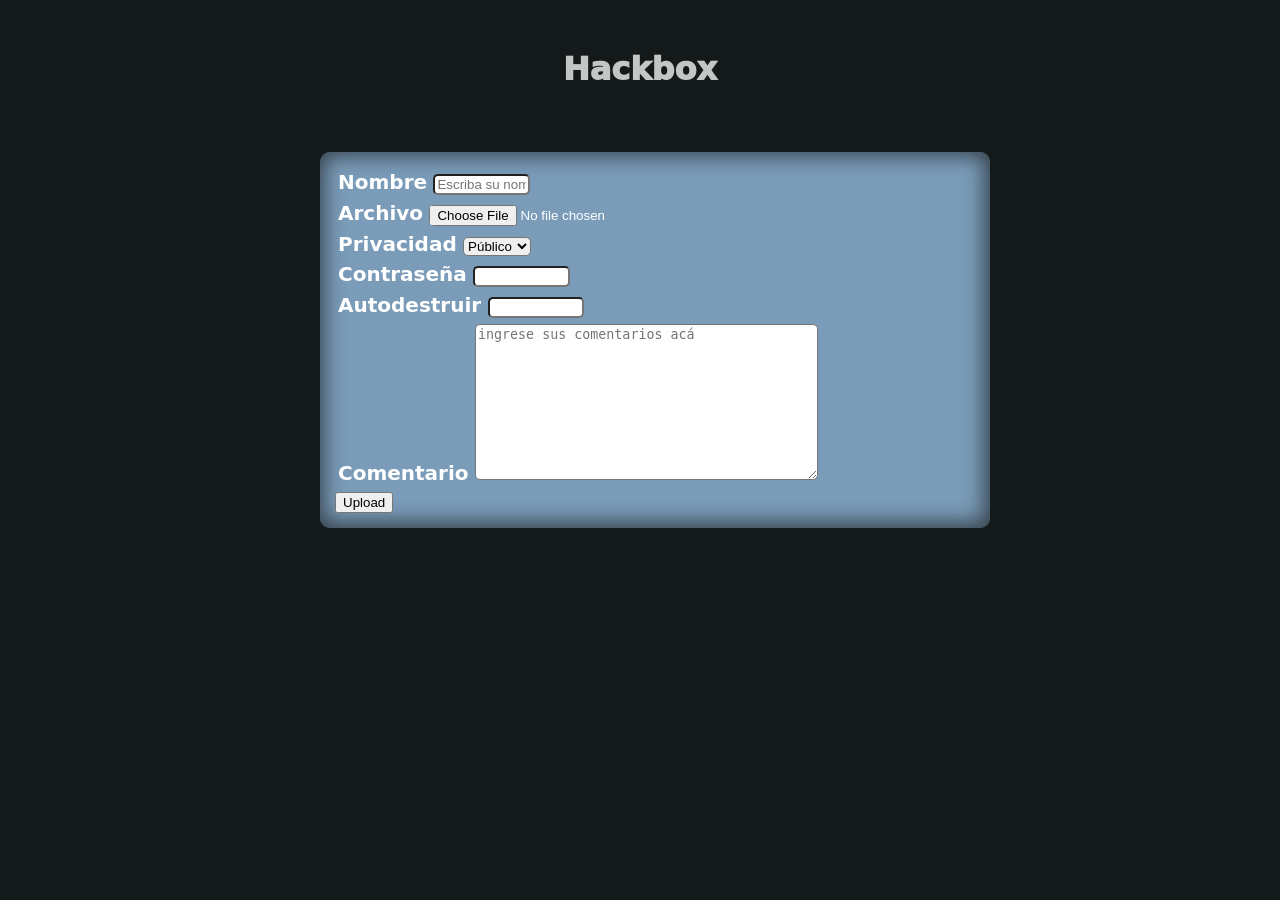
<file: index.html>
<!DOCTYPE html>
<html lang="en">

<head>
    <meta charset="UTF-8">
    <meta name="viewport" content="width=device-width, initial-scale=1.0">
    <title>Document</title>
    <link rel="stylesheet" href="style.css">
</head>

<body>
    <div class="titulo">Hackbox</div>

    <div id="main" class="formulario">

        <form action="vacio" method="post">
            <!-- Entrada de texto para nombre -->
            <div class="entrada">
                <div class="leyenda"> Nombre </div>
                <input required class="bordes" type="text" id="nombre" name="nombre" size=10 placeholder="Escriba su nombre aqui"
                    maxlength="100">
            </div>
            <!-- Boton para agregar archivo -->
            <div class="entrada">
                <div class="leyenda"> Archivo </div>
                <input required class="bordes" type="file" name="archivo" id="file" accept="application/pdf">
            </div>
            <!-- Select múltiple para privacidad -->
            <div class="entrada">
                <div class="leyenda"> Privacidad </div>
                <select class="bordes" name="privacidad" id="epic">
                    <option value="1">Público</option>
                    <option value="2">Privado</option>
                </select>
            </div>

            <!-- Entrada de contraseña -->
            <div class="entrada">
                <div class="leyenda"> Contraseña </div>
                <input class="bordes" type="password" id="password" name="password" size=10
                    maxlength="10">
            </div>

            <!-- Entrada de numero para autodestruir -->
            <div class="entrada">
                <div class="leyenda"> Autodestruir </div>
                <input class="bordes derecha" type="number" id="autodestruir" name="autodestruir" min="1" max=31536000>
            </div>

            <!-- Entrada de comentario con texto libre -->
            <div class="entrada">
                <div class="leyenda"> Comentario </div>
                <textarea class="bordes" name="comentario" id="comentario" cols="40" rows="10" placeholder="ingrese sus comentarios acá"></textarea>
            </div>

            <div class="boton">
                <button type="submit">Upload</button>
            </div>

        </form>

    </div>
</body>

</html>
</file>
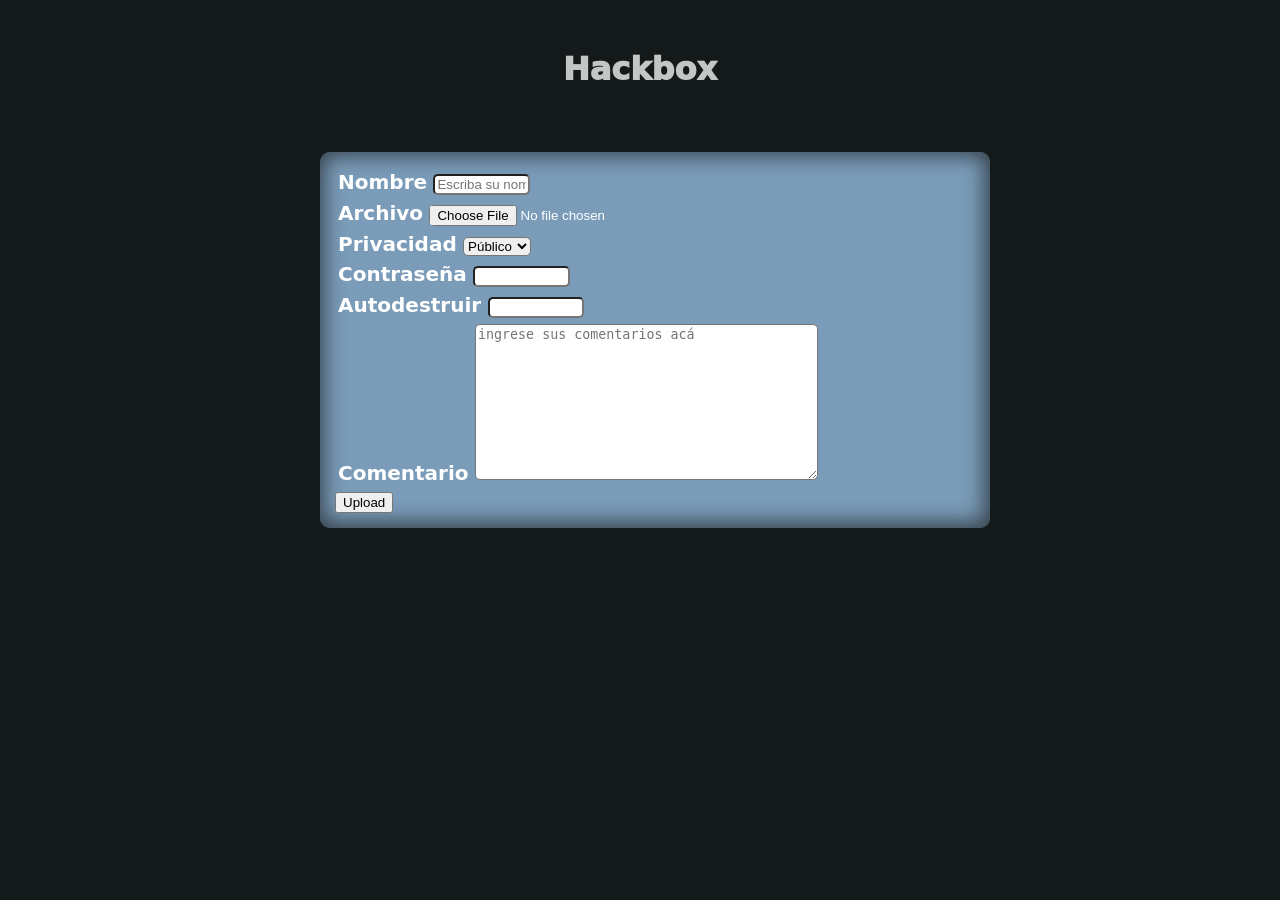
<file: ejercicio1/index.html>
<!DOCTYPE html>
<html lang="es">

<head>
    <meta charset="UTF-8">
    <meta name="viewport" content="width=device-width, initial-scale=1.0">
    <title>Document</title>
    <link rel="stylesheet" href="style.css">
</head>

<body>
    <div class="titulo">Hackbox</div>

    <div id="main" class="formulario">

        <form action="vacio" method="post">
            <!-- Entrada de texto para nombre -->
            <div class="entrada">
                <div class="leyenda"> Nombre </div>
                <input required class="bordes" type="text" id="nombre" name="nombre" size=10 placeholder="Escriba su nombre aqui"
                    maxlength="100">
            </div>
            <!-- Boton para agregar archivo -->
            <div class="entrada">
                <div class="leyenda"> Archivo </div>
                <input required class="bordes" type="file" name="archivo" id="file" accept="application/pdf">
            </div>
            <!-- Select múltiple para privacidad -->
            <div class="entrada">
                <div class="leyenda"> Privacidad </div>
                <select class="bordes" name="privacidad" id="epic">
                    <option value="1">Público</option>
                    <option value="2">Privado</option>
                </select>
            </div>

            <!-- Entrada de contraseña -->
            <div class="entrada">
                <div class="leyenda"> Contraseña </div>
                <input class="bordes" type="password" id="password" name="password" size=10
                    maxlength="10">
            </div>

            <!-- Entrada de numero para autodestruir -->
            <div class="entrada">
                <div class="leyenda"> Autodestruir </div>
                <input class="bordes derecha" type="number" id="autodestruir" name="autodestruir" min="1" max=31536000>
            </div>

            <!-- Entrada de comentario con texto libre -->
            <div class="entrada">
                <div class="leyenda"> Comentario </div>
                <textarea class="bordes" name="comentario" id="comentario" cols="40" rows="10" placeholder="ingrese sus comentarios acá"></textarea>
            </div>

            <div class="boton">
                <button type="submit">Upload</button>
            </div>

        </form>

    </div>
</body>

</html>
</file>
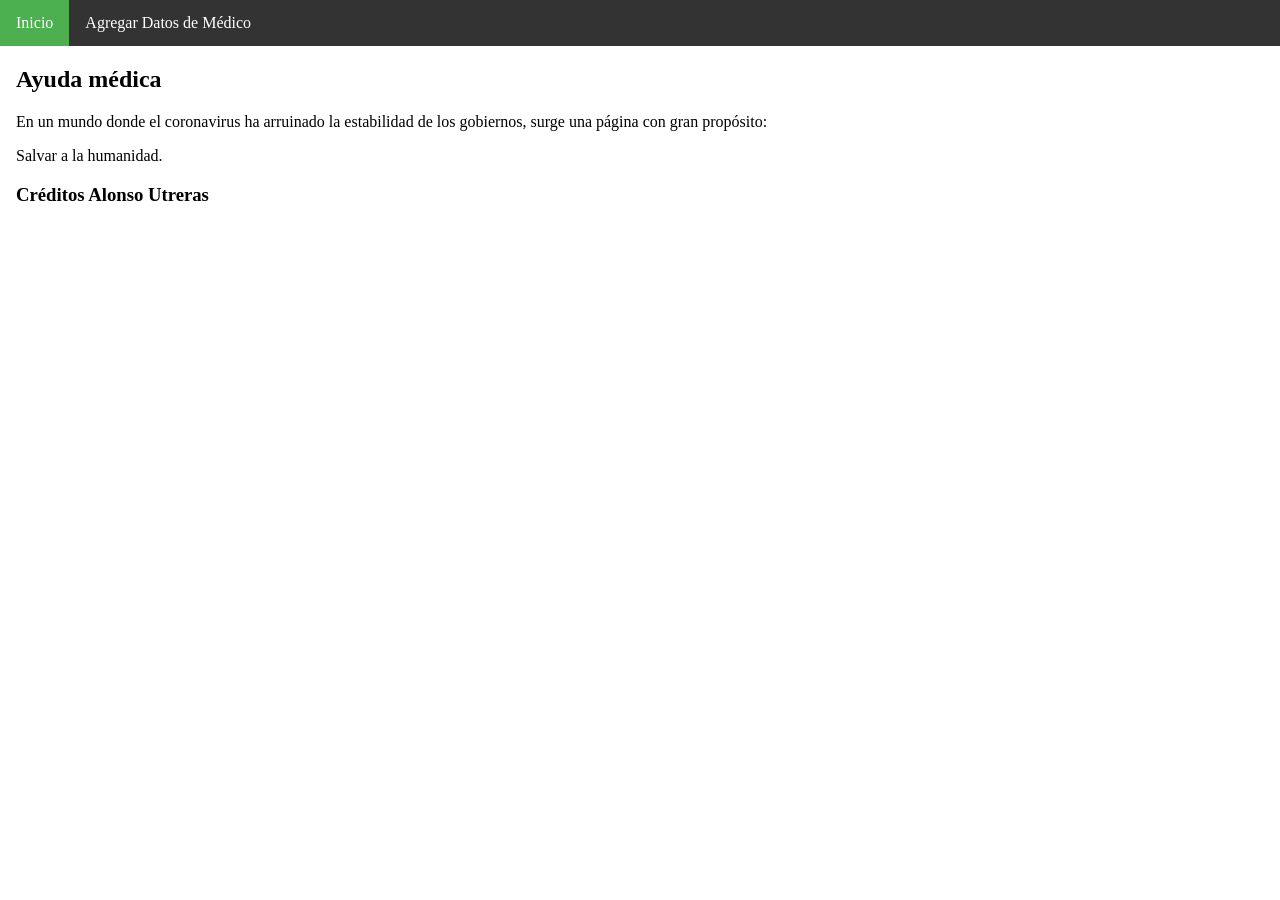
<file: ejercicio2/index.html>
<!-- HTML5 -->
<!DOCTYPE html>
<html lang="es">

<head>
    <meta name="viewport" content="width=device-width, initial-scale=1.0">
    <meta charset="utf-8" /> <!-- Declaring enconding as UTF 8-->
    <title> Ejercicio 3</title> <!-- Title in pestaña -->
    <link rel="stylesheet" type="text/css" media="screen"  href="style.css" />    <!-- CSS: -->

</head>
<body>

<ul class="topnav">
  <li><a class="active" href="index.html">Inicio</a></li>
  <li><a href="add_doctor.html">Agregar Datos de Médico</a></li>
</ul>

<div style="padding:0 16px;">
  <h2>Ayuda médica</h2>
  <p>En un mundo donde el coronavirus ha arruinado la estabilidad de los gobiernos, surge una página con gran propósito:</p>
  <p>Salvar a la humanidad.</p>
</div>

<div style="padding:0 16px;">
  <h3>Créditos Alonso Utreras</h3>
</div>



</body>
</html>
</file>
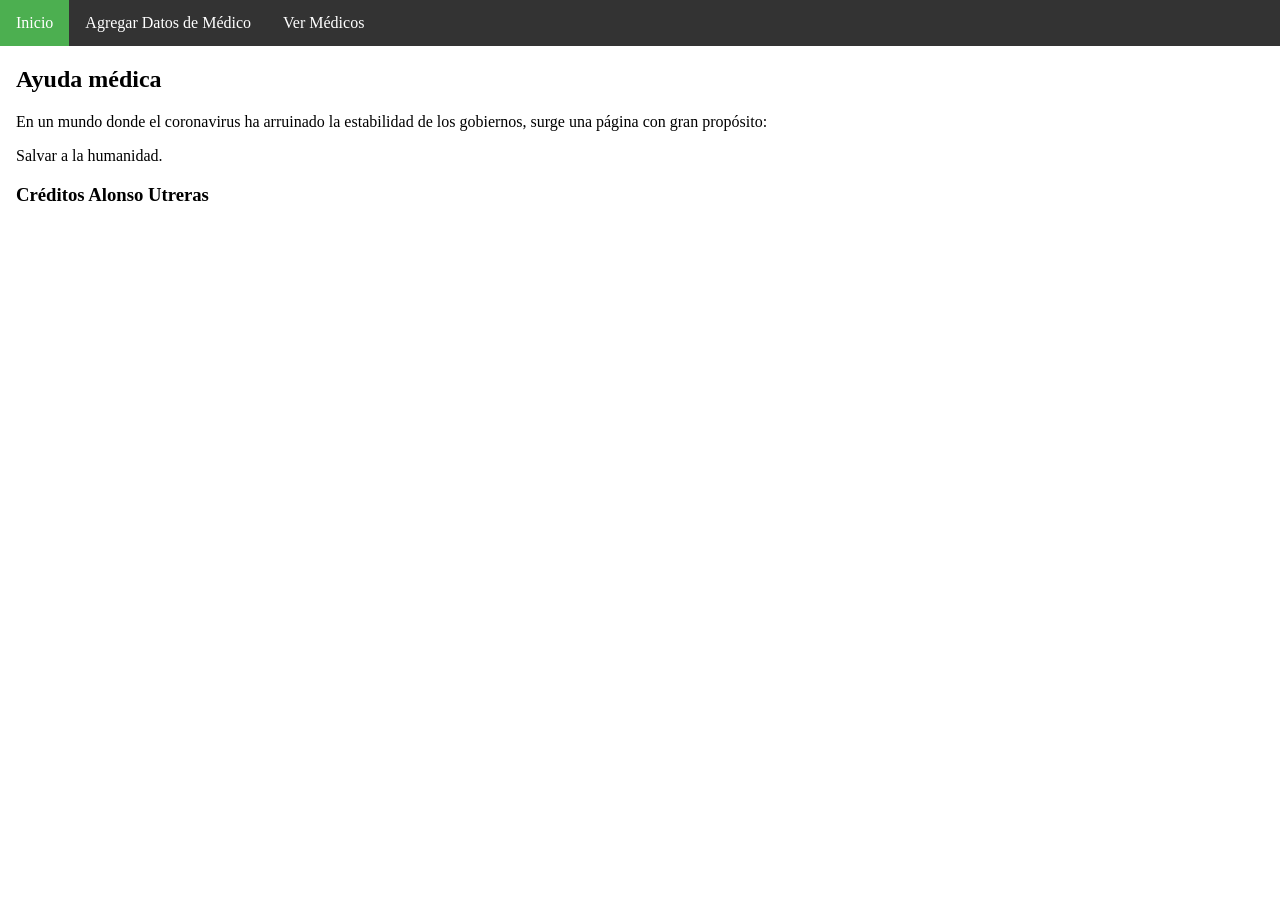
<file: ejercicio3/index.html>
<!-- HTML5 -->
<!DOCTYPE html>
<html lang="es">

<head>
    <meta name="viewport" content="width=device-width, initial-scale=1.0">
    <meta charset="utf-8" /> <!-- Declaring enconding as UTF 8-->
    <title> Ejercicio 3</title> <!-- Title in pestaña -->
    <link rel="stylesheet" type="text/css" media="screen"  href="style.css" />    <!-- CSS: -->

</head>
<body>

<ul class="topnav">
  <li><a class="active" href="index.html">Inicio</a></li>
  <li><a href="add_doctor.html">Agregar Datos de Médico</a></li>
  <li><a href="cgi-bin/list.py">Ver Médicos</a></li>
</ul>

<div style="padding:0 16px;">
  <h2>Ayuda médica</h2>
  <p>En un mundo donde el coronavirus ha arruinado la estabilidad de los gobiernos, surge una página con gran propósito:</p>
  <p>Salvar a la humanidad.</p>
</div>

<div style="padding:0 16px;">
  <h3>Créditos Alonso Utreras</h3>
</div>



</body>
</html>
</file>
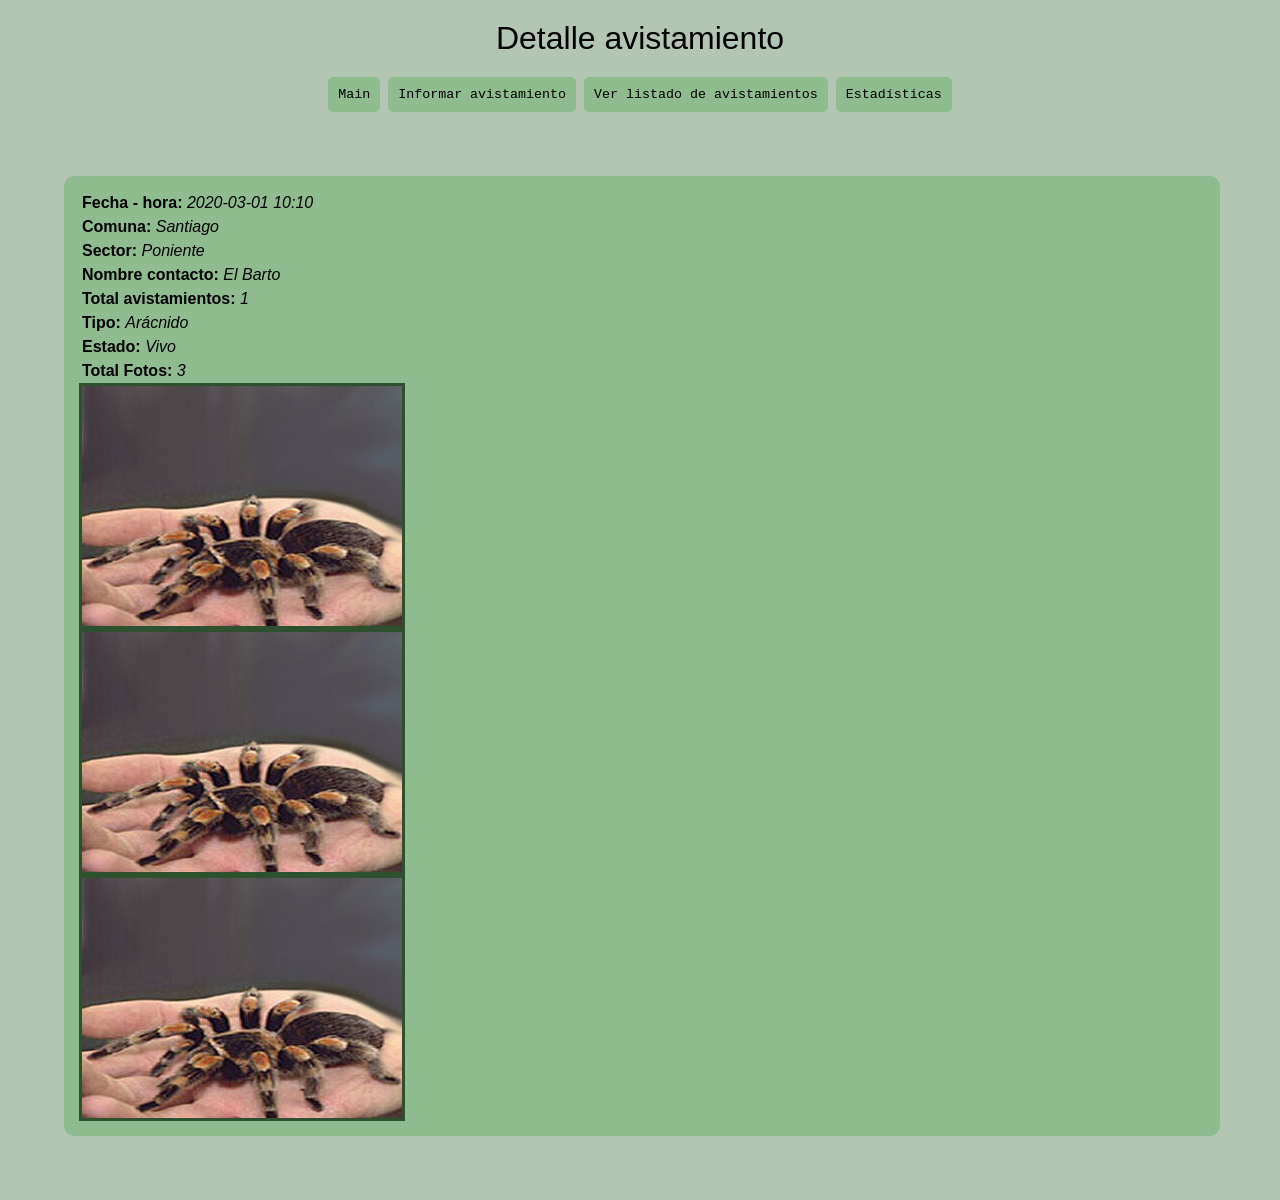
<file: tarea1/detail-1.html>
<!DOCTYPE html>
<html lang="es">

<head>
    <meta charset="UTF-8">
    <meta name="viewport" content="width=device-width, initial-scale=1.0">
    <title>Listado de avistamientos</title>
    <script src="script.js"></script>
    <link rel="stylesheet" href="style.css">
</head>

<body>
    <div class="header">Detalle avistamiento</div>
    <div class="menu">
        <button class="menu-option" onclick="moveTo('index')"> Main </button>
        <button class="menu-option" onclick="moveTo('report')"> Informar avistamiento </button>
        <button class="menu-option" onclick="moveTo('list')"> Ver listado de avistamientos </button>
        <button class="menu-option" onclick="moveTo('statistics')"> Estadísticas </button>
    </div>

    <div class="detalle formulario" id="main">

        <div class="entrada">
            <div class="leyenda">Fecha - hora:</div>
            <div class="leyenda-detalle">2020-03-01 10:10</div>
        </div>
        <div class="entrada">
            <div class="leyenda">Comuna:</div>
            <div class="leyenda-detalle">Santiago</div>
        </div>
        <div class="entrada">
            <div class="leyenda">Sector:</div>
            <div class="leyenda-detalle">Poniente</div>
        </div>
        <div class="entrada">
            <div class="leyenda">Nombre contacto:</div>
            <div class="leyenda-detalle">El Barto</div>
        </div>
        <div class="entrada">
            <div class="leyenda">Total avistamientos:</div>
            <div class="leyenda-detalle">1</div>
        </div>
        <div class="entrada">
            <div class="leyenda">Tipo:</div>
            <div class="leyenda-detalle">Arácnido</div>
        </div>
        <div class="entrada">
            <div class="leyenda">Estado:</div>
            <div class="leyenda-detalle">Vivo</div>
        </div>
        <div class="entrada">
            <div class="leyenda">Total Fotos:</div>
            <div class="leyenda-detalle">3</div>
        </div>
        <div class="imagenes-holder">
            <div class="celda clickable" onclick="showImg(this)" id="1"><img src="./img/araña-pollito.jpg" alt="imagen de araña"></div>
            <div class="celda clickable" onclick="showImg(this)" id="2"><img src="./img/araña-pollito.jpg" alt="imagen de araña"></div>
            <div class="celda clickable" onclick="showImg(this)" id="3"><img src="./img/araña-pollito.jpg" alt="imagen de araña"></div>
        </div>
    </div>
<!-- The Modal -->
<div id="modal" class="modal">
  <div class="modal-content">
    <span class="close" onclick="hideModal()">&times;</span>
    <div id="modal-img"><img src="./img/araña-pollito-800x600.jpg" alt="imagen de araña"></div>
  </div>
</div>
</body>

</html>
</file>
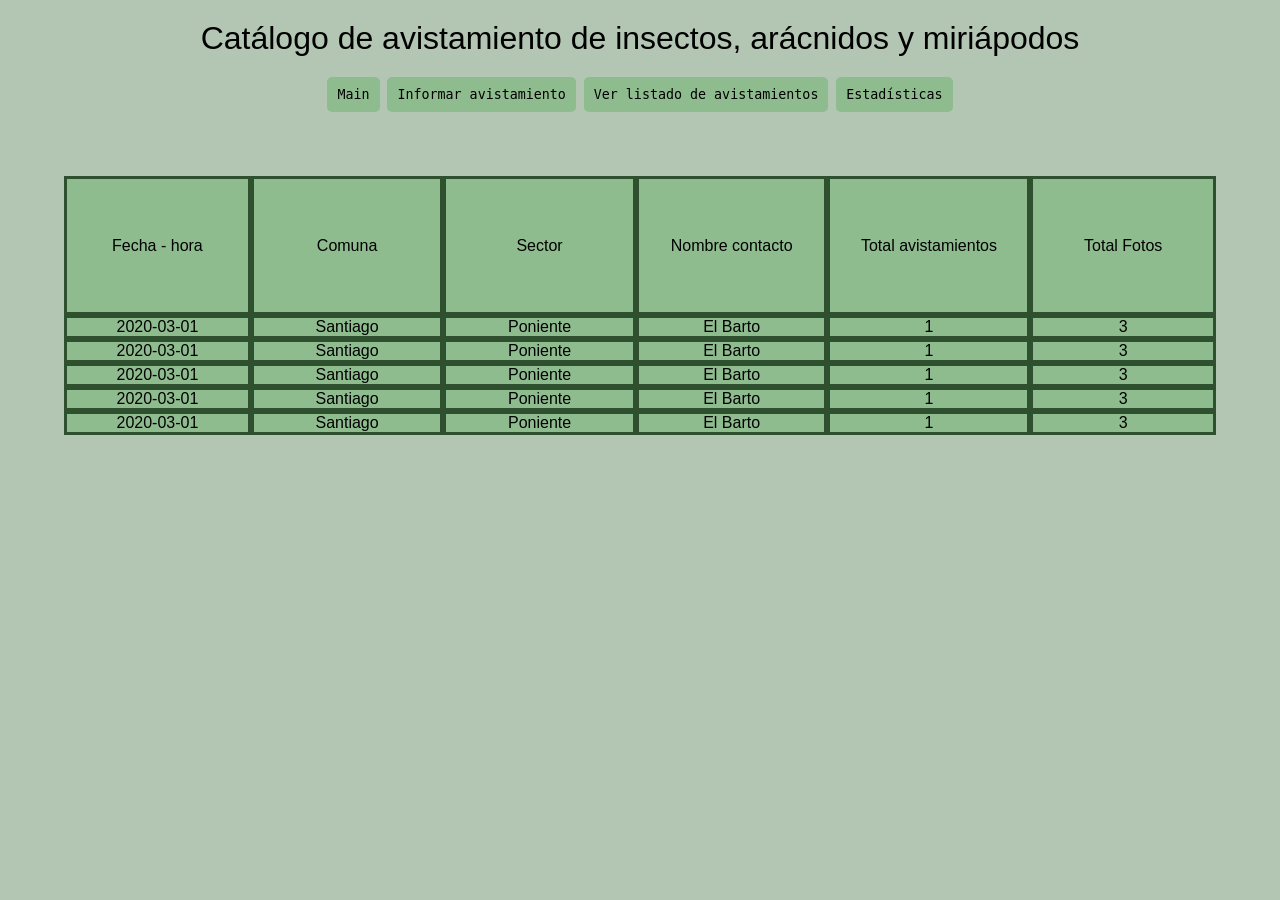
<file: tarea1/list.html>
<!DOCTYPE html>
<html lang="es">
<head>
    <meta charset="UTF-8">
    <meta name="viewport" content="width=device-width, initial-scale=1.0">
    <title>Listado de avistamientos</title>
    <script src="script.js"></script>
    <link rel="stylesheet" href="style.css">
</head>
<body>
    <div class="header">Catálogo de avistamiento de insectos, arácnidos y miriápodos</div>
    <div class="menu">
        <button class="menu-option" onclick="moveTo('index')"> Main </button>
        <button class="menu-option" onclick="moveTo('report')"> Informar avistamiento </button>
        <button class="menu-option" onclick="moveTo('list')"> Ver listado de avistamientos </button>
        <button class="menu-option" onclick="moveTo('statistics')"> Estadísticas </button>
    </div>

    <div class="div-tabla">
        <div class="fila-insecto">
            <div class="celda-1">Fecha - hora</div>
            <div class="celda-1">Comuna</div>
            <div class="celda-1">Sector</div>
            <div class="celda-1">Nombre contacto</div>
            <div class="celda-1">Total avistamientos</div>
            <div class="celda-1">Total Fotos</div>
        </div>
        <div class="fila-insecto clickable" onclick="goToDetail(this)" id=1>
            <div class="celda">2020-03-01</div>
            <div class="celda">Santiago</div>
            <div class="celda">Poniente</div>
            <div class="celda">El Barto</div>
            <div class="celda">1</div>
            <div class="celda">3</div>
        </div>
        <div class="fila-insecto clickable" onclick="goToDetail(this)" id=2>
            <div class="celda">2020-03-01</div>
            <div class="celda">Santiago</div>
            <div class="celda">Poniente</div>
            <div class="celda">El Barto</div>
            <div class="celda">1</div>
            <div class="celda">3</div>
        </div>
        <div class="fila-insecto clickable" onclick="goToDetail(this)" id=3>
            <div class="celda">2020-03-01</div>
            <div class="celda">Santiago</div>
            <div class="celda">Poniente</div>
            <div class="celda">El Barto</div>
            <div class="celda">1</div>
            <div class="celda">3</div>
        </div>
        <div class="fila-insecto clickable" onclick="goToDetail(this)" id=4>
            <div class="celda">2020-03-01</div>
            <div class="celda">Santiago</div>
            <div class="celda">Poniente</div>
            <div class="celda">El Barto</div>
            <div class="celda">1</div>
            <div class="celda">3</div>
        </div>
        <div class="fila-insecto clickable" onclick="goToDetail(this)" id=5>
            <div class="celda">2020-03-01</div>
            <div class="celda">Santiago</div>
            <div class="celda">Poniente</div>
            <div class="celda">El Barto</div>
            <div class="celda">1</div>
            <div class="celda">3</div>
        </div>
    </div>
    
</body>
</html>
</file>
<file: style.css>
body {
    background-color: #141919;
    font-size: 20px;
    margin: 0px;
    font-family: system-ui;
}

.titulo {
    font-size: larger;
    text-align: center;
    font-weight: 1000;
    font-size: xx-large;
    padding-top: 50px;
    color: #c4c5c5;
}

.formulario {
    background-color: rgb(122, 156, 185);
}

@media screen and (max-width: 600px){
    .formulario {
        background-color: aliceblue;
    }
}

#main {
    width: 50%;
    padding: 15px;
    margin-left: 25%;
    margin-top: 5%;
    border-radius: 10px;
    box-shadow: inset #151516a8 -1px -1px 20px 5px;
    color: white;
    text-align: left;
}

.leyenda {
    display: inline-grid;
    font-weight: 600;
}

.entrada {
    padding: 3px;
}

.boton {
    cursor: pointer;
    border-radius: 10px;
}

.bordes {
    border-radius: 5px;
}

.derecha {
    
}
</file>
<file: ejercicio1/style.css>
body {
    background-color: #141919;
    font-size: 20px;
    margin: 0px;
    font-family: system-ui;
}

.titulo {
    font-size: larger;
    text-align: center;
    font-weight: 1000;
    font-size: xx-large;
    padding-top: 50px;
    color: #c4c5c5;
}

.formulario {
    background-color: rgb(122, 156, 185);
}

@media screen and (max-width: 600px){
    .formulario {
        background-color: aliceblue;
    }
}

#main {
    width: 50%;
    padding: 15px;
    margin-left: 25%;
    margin-top: 5%;
    border-radius: 10px;
    box-shadow: inset #151516a8 -1px -1px 20px 5px;
    color: white;
    text-align: left;
}

.leyenda {
    display: inline-grid;
    font-weight: 600;
}

.entrada {
    padding: 3px;
}

.boton {
    cursor: pointer;
    border-radius: 10px;
}

.bordes {
    border-radius: 5px;
}

.derecha {
    
}
</file>
<file: ejercicio2/style.css>
/* style.css */
body {
  margin: 0px 0px;
}

input:invalid {
  border: 2px dashed red;
}

input[type=submit] {
  background-color: #4CAF50;
  border: 1px black;
  color: white;
  padding: 16px 32px;
  text-decoration: none;
  margin: 4px 2px;
  cursor: pointer;
  width: 100%;
}

table {
  width: 100%;
}
table, th, td {
  border: 1px solid;
}
th, td {
  padding: 5px;
}
th {
  font-weight: bold;
}
td {
  text-align: center;
}

div {
  padding: 5px 20px;
}

div.input{
  background-color: green;
  padding: 10px 8px;
}

input:valid {
  border: 2px solid black;
}

ul.topnav {
  list-style-type: none;
  margin: 0;
  padding: 0;
  overflow: hidden;
  background-color: #333;
}

ul.topnav li {float: left;}

ul.topnav li a {
  display: block;
  color: white;
  text-align: center;
  padding: 14px 16px;
  text-decoration: none;
}

ul.topnav li a:hover:not(.active) {background-color: #111;}

ul.topnav li a.active {background-color: #4CAF50;}

ul.topnav li.right {float: right;}

@media screen and (max-width: 600px) {
  ul.topnav li.right, 
  ul.topnav li {float: none;}
}

.leyenda {
  display: inline-grid;
  font-weight: bolder;
}

.value {
  display: inline-grid;
  font-weight: normal;
}

.content {
  display: inline-grid;
  color: black;
  background: #4CAF50;
  border-radius: 10px;
}

#main {
  width: 88%;
  padding: 15px;
  margin-left: 5%;
  margin-right: 5%;
  margin-top: 5%;
  margin-bottom: 5%;
  border-radius: 10px;
  color: black;
  text-align: center;
}
</file>
<file: ejercicio3/style.css>
/* style.css */
body {
  margin: 0px 0px;
}

input:invalid {
  border: 2px dashed red;
}

input[type=submit] {
  background-color: #4CAF50;
  border: 1px black;
  color: white;
  padding: 16px 32px;
  text-decoration: none;
  margin: 4px 2px;
  cursor: pointer;
  width: 100%;
}

table {
  width: 100%;
}
table, th, td {
  border: 1px solid;
}
th, td {
  padding: 5px;
}
th {
  font-weight: bold;
}
td {
  text-align: center;
}

div {
  padding: 5px 20px;
}

div.input{
  background-color: green;
  padding: 10px 8px;
}

input:valid {
  border: 2px solid black;
}

ul.topnav {
  list-style-type: none;
  margin: 0;
  padding: 0;
  overflow: hidden;
  background-color: #333;
}

ul.topnav li {float: left;}

ul.topnav li a {
  display: block;
  color: white;
  text-align: center;
  padding: 14px 16px;
  text-decoration: none;
}

ul.topnav li a:hover:not(.active) {background-color: #111;}

ul.topnav li a.active {background-color: #4CAF50;}

ul.topnav li.right {float: right;}

@media screen and (max-width: 600px) {
  ul.topnav li.right, 
  ul.topnav li {float: none;}
}

.leyenda {
  display: inline-grid;
  font-weight: bolder;
}

.value {
  display: inline-grid;
  font-weight: normal;
}

.content {
  display: inline-grid;
  color: black;
  background: #4CAF50;
  border-radius: 10px;
}

#main {
  width: 88%;
  padding: 15px;
  margin-left: 5%;
  margin-right: 5%;
  margin-top: 5%;
  margin-bottom: 5%;
  border-radius: 10px;
  color: black;
  text-align: center;
}
</file>
<file: tarea1/style.css>
:root {
    --main-color-1: rgb(179, 197, 179);
    --main-color-2: darkseagreen;
    --main-color-3: #2f502f;
}

body {
    margin: 0;
    font-family: 'Segoe UI', Tahoma, Geneva, Verdana, sans-serif;
    background-color: var(--main-color-1);
}

button {
    font-family: inherit;
    border-radius: 5px;
    padding: 10px;
    cursor: pointer;
}

.header {
    padding: 20px;
    font-size: xx-large;
    text-align: -webkit-center;
    background-color: inherit;
    margin-left: 5%;
    margin-right: 5%;
}

.menu {
    padding-left: 3%;
    padding-right: 3%;
    font-family: monospace;
    text-align: -webkit-center;
    width: auto;
}

.menu-option {
    border: thin;
    background-color: var(--main-color-2);
}

.fila-insecto {
    display: table-row;
    background: var(--main-color-2);
    width: auto;
    clear: both;
}

.celda {
    display: table-cell;
    vertical-align: middle;
    text-align: center;
    border-style: solid;
    border-color: var(--main-color-3);
}

.celda-1 {
    display: table-cell;
    vertical-align: middle;
    text-align: center;
    border-style: solid;
    border-color:var(--main-color-3);
    width: 240px;
    padding-bottom: 5%;
    padding-top: 5%;
}

.portada {
    display: table;
    padding: 5%;
    width: auto;
}

.div-tabla {
    display: table;
    padding: 5%;
    width: auto;
}

.welcome {
    padding: 20px;
    font-size: x-large;
    text-align: -webkit-center;
    background-color: inherit;
    margin-left: 5%;
    margin-right: 5%;
}

.leyenda {
    display: inline-grid;
    font-weight: bold;
}

.leyenda-1 {
    display: inline-grid;
    font-weight: bolder;
    font-size: x-large;
}

.entrada {
    padding: 3px;
}

input {
    display: block;
    width: -webkit-fill-available;
}

#main {
    width: 88%;
    padding: 15px;
    margin-left: 5%;
    margin-right: 5%;
    margin-top: 5%;
    margin-bottom: 5%;
    border-radius: 10px;
    color: black;
    text-align: left;
}

.formulario {
    background-color:  var(--main-color-2);
}

.boton {
    border-radius: 10px;
}

.clickable {
    cursor: pointer;
}

.imagenes-holder{
    display: inline-grid;
}

/* The Modal (background) */
.modal {
    display: none; /* Hidden by default */
    position: fixed; /* Stay in place */
    z-index: 1; /* Sit on top */
    left: 0;
    top: 0;
    width: 100%; /* Full width */
    height: 100%; /* Full height */
    overflow: auto; /* Enable scroll if needed */
    background-color: rgb(0,0,0); /* Fallback color */
    background-color: rgba(0,0,0,0.4); /* Black w/ opacity */
}
  
/* Modal Content/Box */
.modal-content {
    background-color: #fefefe;
    margin: 15% auto; /* 15% from the top and centered */
    padding: 20px;
    border: 1px solid #888;
    width: 80%; /* Could be more or less, depending on screen size */
}
  
/* The Close Button */
.close {
    color: #aaa;
    float: right;
    font-size: 28px;
    font-weight: bold;
}
  
.close:hover,
.close:focus {
    color: black;
    text-decoration: none;
    cursor: pointer;
}

.error {
    background: #c51244 !important;
    padding: 5px !important;
    border-radius: 5px !important;
    position: relative; 
    display: none;
    box-shadow: 1px 1px 1px #aaaaaa;
    margin-top: 10px;
}

.avistamiento {
    border-color: #031b03;
    border-style: double;
    border-radius: 10px;
    padding: 10px;
}

.hidden-div {
    display: none;
}

img{
    max-width: 100%;
    max-height: 100%;
    display: block;
}

.leyenda-detalle {
    font-weight: lighter;
    font-style: italic;
    display: inline-block;
}
</file>
